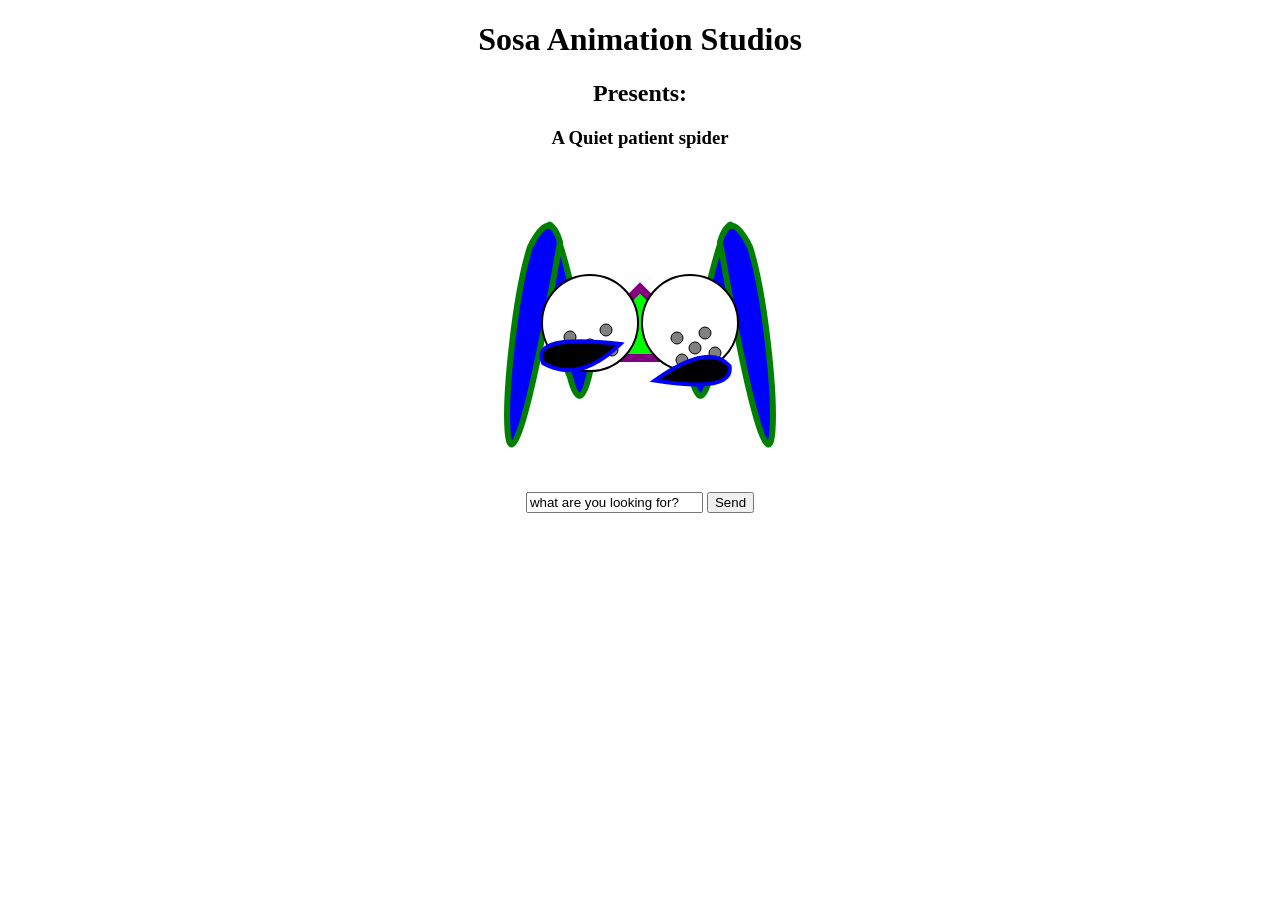
<file: practice/index.html>
<!DOCTYPE html>

<html lang="en-us">

<head>
    <!-- shout out to all these books that made this website possible!
    
    Using SVG with CSS3 & HTML 5 amelia bellamy-royds kut cagle & dudley storey you guys rock

also just started on learning php, my sql javascript css and html third edition thats allot of stuff 

webscrpaing with python by ryan mitchell ( o'reully). Copyright 2015 ryan mitchell, 978-1-491-91029-0!!!

building progressive web apps with tal ater copyright 2017 tal ater , 978-149-196165-0

building htnml5 games ... the one by apress... i should have written that one

angular js up and running by shyam seshadri and brad green ( o rieldy). copyright 2014 shyan seshandri and brad green 978-1-491-90194-6 

-->
    <meta charset="UTF-8">
    <title>Sosa Studios</title>
    <link rel="stylesheet" type="text/css" href="css/basic.css">
    <script src="https://ajax.googleapis.com/ajax/libs/jquery/3.3.1/jquery.min.js"></script>
    <script src="https://d3js.org/d3.v5.min.js"></script>
    <script src="scripts/CoppeWeb.js"></script>
    <script src="scripts/buildWeb.js"></script>
    <script src="https://ajax.googleapis.com/ajax/libs/jquery/3.3.1/jquery.min.js"></script>

<script>

</script>


</head>
    
    <!--this is the header stuff that im going to make hide on click using jquery-->
    <h1>Sosa Animation Studios</h1>
    <h2>Presents:</h2>
    <h3>A Quiet patient spider</h3>

<form id="searchform" method="post"
        onsubmit="">
    <svg height="320px" width="600px" 
     preserveAspectRatio="xMinYMax meet"
     aria-label="spider" role="img" >
   <title>svg image of a friendly spider</title>

   <style type="text/css">
  </style>
     <defs>
        <!-- this is where the same the of classes go, and ids with labes. its like you try and use css>
        gooddam why did you get high... -->


    
        <circle id="eyes" cy="155" r="48"/>
    <title>the spiders eyes</title>
        <circle id="minieyes" r="6" stroke="black" fill="grey" strokewidth="1"/>
     <title>the spiders smaller eyes</title>
       

    </defs>
    
    
         <g class="legs" stroke="green" stroke-width="6" fill="blue">
    <!--rightside -->
    <title>legs</title>
        <path d="M 350,204
                     c 60 -300, 50 -60,  20  5,
                     q -10,40 -20,-5 z"/>
    
           <path d="M 380,74
                     c 70 400, 60 100,  30  5,
                     q -20,-40 -30,-5 z"/>
    
    <!-- leftside-->
       <path d="M 250,204
                     c -60 -300, -50 -60,  -20  5,
                     q 10,40 20,-5 z"/>
    
           <path d="M 220,74
                     c -70 400, -60 100,  -30  5,
                     q 20,-40 30,-5 z"/>
    
            </g>
      
     <!--these are the big eyes that they live in-->
         <polygon points="230,190 300,120 370,190" style="fill:lime;stroke:purple;stroke-width:8" />
            <g stroke="black" stroke-width="2">
            <use xlink:href="#eyes" x="250" fill="white"/>
             <use xlink:href="#eyes" x="350" fill="white"/>
            </g>

            <!--left eye grid-->
            <!--
         <line x1="200" y1="155" x2="300" y2="155" style="stroke:rgb(255,255,0);stroke-width:2" />
         <line x1="200" y1="170" x2="300" y2="170" style="stroke:rgb(255,0,0);stroke-width:2" />
         <line x1="200" y1="140" x2="300" y2="140" style="stroke:rgb(255,0,0);stroke-width:2" />
         <line x1="200" y1="185" x2="300" y2="185" style="stroke:rgb(255,0,0);stroke-width:2" />
         <line x1="200" y1="125" x2="300" y2="125" style="stroke:rgb(255,0,0);stroke-width:2" />
         <line x1="200" y1="200" x2="300" y2="200" style="stroke:rgb(255,0,0);stroke-width:2" />
         <line x1="200" y1="110" x2="300" y2="110" style="stroke:rgb(255,0,0);stroke-width:2" />

         <line x1="200" y1="110" x2="200" y2="200" style="stroke:rgb(255,255,0);stroke-width:2" />
         <line x1="215" y1="110" x2="215" y2="200" style="stroke:rgb(255,0,0);stroke-width:2" />
         <line x1="230" y1="110" x2="230" y2="200" style="stroke:rgb(255,0,0);stroke-width:2" />
         <line x1="245" y1="110" x2="245" y2="200" style="stroke:rgb(255,0,0);stroke-width:2" />
         <line x1="260" y1="110" x2="260" y2="200" style="stroke:rgb(255,0,0);stroke-width:2" />
         <line x1="275" y1="110" x2="275" y2="200" style="stroke:rgb(255,0,0);stroke-width:2" />
         <line x1="290" y1="110" x2="290" y2="110" style="stroke:rgb(255,0,0);stroke-width:2" />
            -->
<!-- eye right grid 
            <line x1="400" y1="155" x2="300" y2="155" style="stroke:rgb(255,255,0);stroke-width:2" />
            <line x1="400" y1="170" x2="300" y2="170" style="stroke:rgb(255,0,0);stroke-width:2" />
            <line x1="400" y1="140" x2="300" y2="140" style="stroke:rgb(255,0,0);stroke-width:2" />
            <line x1="400" y1="185" x2="300" y2="185" style="stroke:rgb(255,0,0);stroke-width:2" />
            <line x1="400" y1="125" x2="300" y2="125" style="stroke:rgb(255,0,0);stroke-width:2" />
            <line x1="400" y1="200" x2="300" y2="200" style="stroke:rgb(255,0,0);stroke-width:2" />
            <line x1="400" y1="110" x2="300" y2="110" style="stroke:rgb(255,0,0);stroke-width:2" />
   
            <line x1="300" y1="110" x2="300" y2="200" style="stroke:rgb(255,255,0);stroke-width:2" />
            <line x1="315" y1="110" x2="315" y2="200" style="stroke:rgb(255,0,0);stroke-width:2" />
            <line x1="330" y1="110" x2="330" y2="200" style="stroke:rgb(255,0,0);stroke-width:2" />
            <line x1="345" y1="110" x2="345" y2="200" style="stroke:rgb(255,0,0);stroke-width:2" />
            <line x1="360" y1="110" x2="360" y2="200" style="stroke:rgb(255,0,0);stroke-width:2" />
            <line x1="375" y1="110" x2="375" y2="200" style="stroke:rgb(255,0,0);stroke-width:2" />
            <line x1="390" y1="110" x2="390" y2="110" style="stroke:rgb(255,0,0);stroke-width:2" />
-->
            <!-- these are the small eyes-->
            <g>
            
                <!--this is the left side-->
              <use xlink:href="#minieyes" x="250" y="177"/>
              <use xlink:href="#minieyes" x="266" y="162"/>
              <use xlink:href="#minieyes" x="230" y="169"/>
              <use xlink:href="#minieyes" x="240" y="190"/>
              <use xlink:href="#minieyes" x="272" y="182"/>
  
    
              <!--this is the right side-->
              <use xlink:href="#minieyes" x="365" y="165"/>   
              <use xlink:href="#minieyes" x="337" y="170"/> 
              <use xlink:href="#minieyes" x="355" y="180"/> 
              <use xlink:href="#minieyes" x="375" y="185"/> 
              <use xlink:href="#minieyes" x="342" y="192"/> 
              
          
            </g>



    <!--    this is the right pincer original
            <g id="rightPincer" stroke="blue" stroke-width="4" fill="black">
               
                 <path d="M 320,204 
                 a 25,10 0,0,1 80, 
                 q -8,20 -80,0 z"/>
                
                </g>
-->

<!--this goes after the path in rightPincer if the other thing doesn't work   <animateMotion
                     path="m-5 0 c3 -6, -13 -2, 15 0, 
                     c -2,-3, 4 6, -15, 0"
                     dur="3s" fill="freeze" repeatCount="indefinite"/> -->
<!--geeze this animation took me forever basically its in steps
this whole thing is the path for the right pincer first you define the shape which i did stupidly with arcs
then you start there and animate to the next spot, making an infinite loop by using the begin option
0;animation4.end the dot end or your inital starting point.
you have to imagine two circles like on a train moving the claw in and out up and down
the back moves down and forward while the front moves up and forward
Also you can't change elipse shapes to something else otherwize it won't work


                    <path d="M 320,204
                     a 25,10 0,0,1 80,0
                     q -8,20 -80,0 z"/>
-->

                <g id="rightPincer" stroke="blue" stroke-width="4" fill="black">
                    
                     <path d="M310,215
                     q 45,-45 74,-30
                     q 10,30 -74,30 z">
                    
                     

                     <animate id="animation1"
                       attributeName="d"
                       attributeType="XML"
                       from="M 325,185
                     q 75,-25 77,20
                     q -8,20 -77,-20 z"
                       to="M 310,225
                     q 45,-45 74,-30
                     q 10,30 -74,30  z" 
                       begin="0;animation3.end" dur="1.5s"
                       />

                       <animate id="animation2"
                       attributeName="d"
                       attributeType="XML"
                        begin="animation1.end"
                        from="M 310,225
                       q 45,-45 74,-30
                        q 10,30 -74,30  z"
                       to="M 327,218
                        q 45,-45 74,-30
                       q 10,30 -74,30  z"
                       dur="1s" />

                       <animate id="animation3"
                       attributeName="d"
                       attributeType="XML"
                        begin="animation2.end"
                        from="M 327,218
                     q 45,-45 74,-30
                     q 10,30 -74,30 z"
                       to="M 325,185
                     q 75,-25 77,20
                     q -8,20 -77,-20 z"
                       dur="1s" />

                  

               
                     
                   </path>
                </g>


                   <!-- this is the left pincer-->
                   <!-- this is the left pincer-->
                   <!-- this is the left pincer-->
                   <!-- this is the left pincer-->
                   <!-- this is the left pincer-->
                   <!-- this is the left pincer-->
              <!--
                <g id="leftPincer" stroke="blue" stroke-width="4" fill="black">
                 <path d="M 215,208
                     q 20,-30 79,10
                     q-85,20 -79,-10 z"/>
    
            </g>

    -->

            <g id="leftPincer" stroke="blue" stroke-width="4" fill="black">
                <path d="M 198,208
                     q 10,-30 77,20
                     q-80,10 -77,-20 z">
                
                 

                 <animate id="animation1b"
                   attributeName="d"
                   attributeType="XML"
                   from="M 198,208
                     q 10,-30 77,20
                     q-80,10 -77,-20 z"
                   to="M 203, 195
                   q -15,-30 77,-20
                   q -40,40 -77,20 z" 
                   begin="0;animation3b.end" dur="1s"
                   />

                   <animate id="animation2b"
                   attributeName="d"
                   attributeType="XML"
                    begin="animation1b.end"
                    from="M 203,195
                    q -15,-30 77,-20 
                    q -40,40 -77,20 z"
                   to="M 215,208
                     q 20,-30 79,10
                     q-85,20 -79,-10 z"
                   dur="1.5s" />

                   <animate id="animation3b"
                   attributeName="d"
                   attributeType="XML"
                    begin="animation2b.end"
                    from="M215,208
                     q 20,-30 79,10
                     q-85,20 -79,-10 z"
                   to=" M 198,208
                     q 10,-30 77,20
                     q-80,10 -77,-20z"
                   dur="1s" />

                   
                 
               </path>

    </svg>
<div id="searchform">
    <label>
        <input type="text" value='what are you looking for?' name="searchterm" />
        
    </label>
    <button id="searchButton" class="button" type="button" onclick="buildWeb()" >Send</button>

  
</form>
</div>
<div id="container">
    
    
</div>
</body>
</html>
</file>
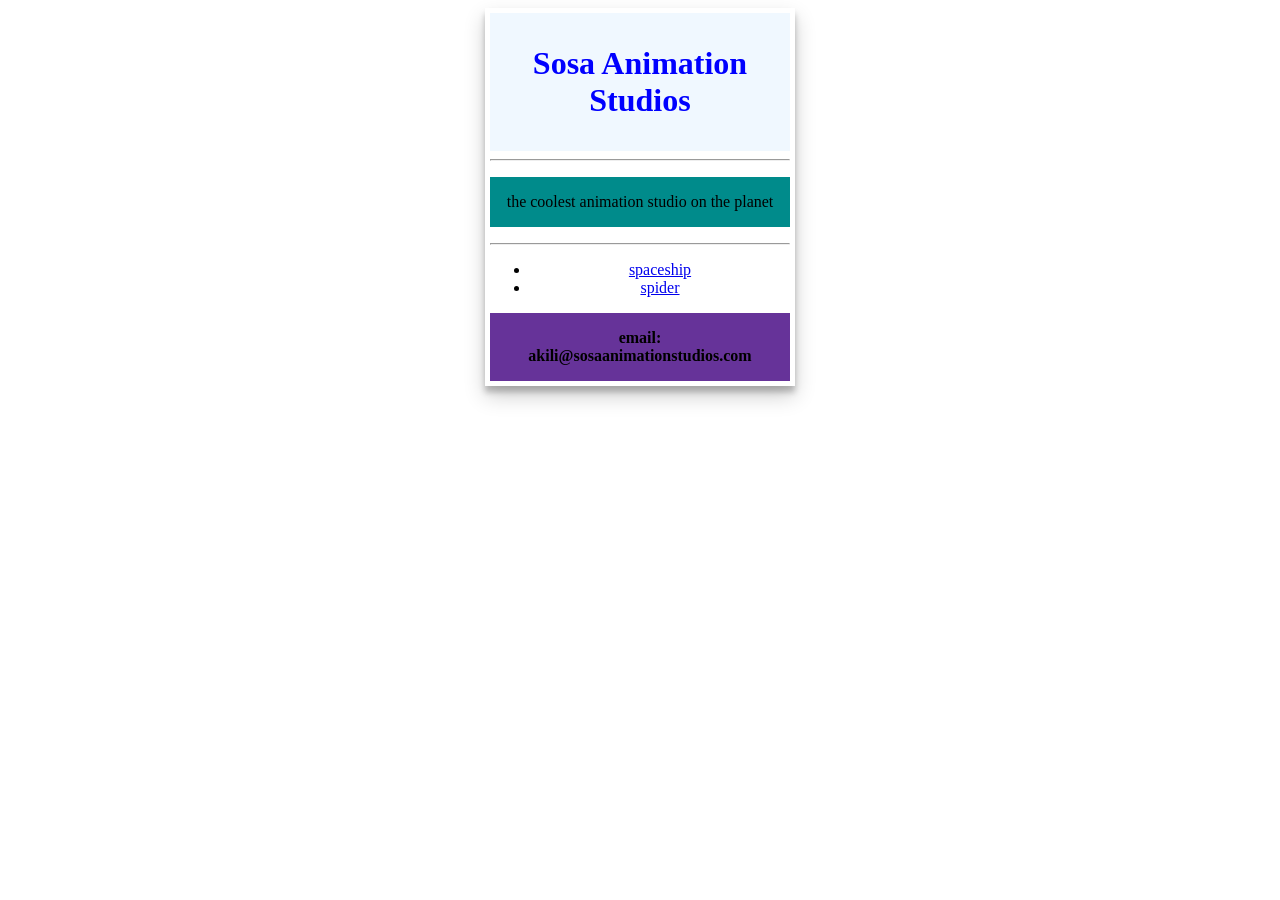
<file: thewebsiteversion1/index.html>
<!DOCTYPE html>
<head>
    <!--this is the little part that goes in the top tab-->
    <title>Sosa Animation Studios</title>
     
    <!-- this links the stylesheet to the page to tell it what do -->
    <link rel="stylesheet" type="text/css" href="css/main.css">


</head>

<body>
    <!--header 1-->
    <div class="theWholeThing">
    <div class="title">
    <h1>Sosa Animation Studios</h1>
    <hr>
     </div>


     <div class="middlepart">
    <p>the coolest animation studio on the planet</p>
    <hr>

    <ul>
        <li><a href="webpages/spaceship.html">spaceship</a></li>
        <li><a href="webpages/littlespider.html">spider</a></li>
    </ul>
     </div>

     <div class="bottom">
    <footer><strong>email: akili@sosaanimationstudios.com</strong></footer>
    </div>
    </div>
</body>
</file>
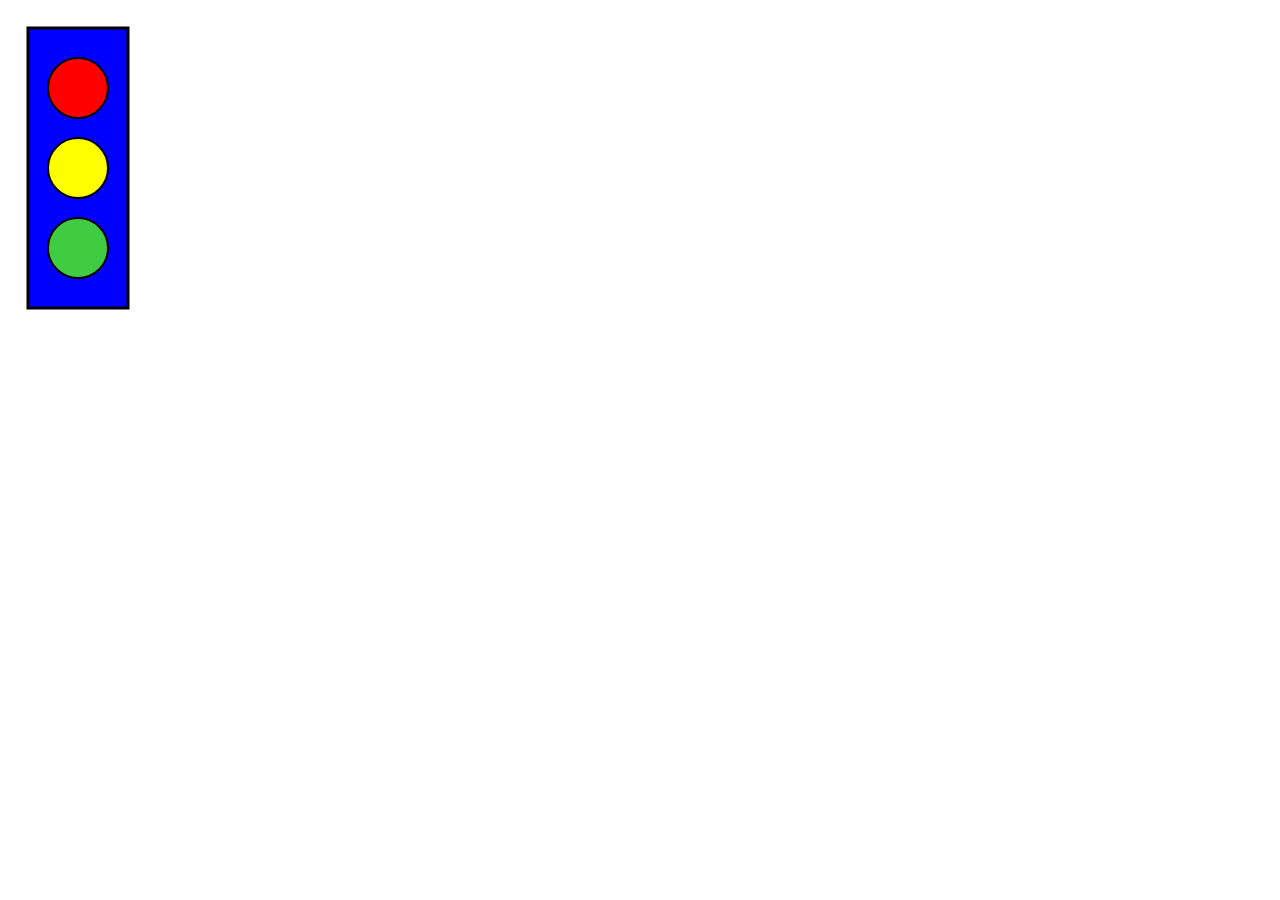
<file: practice/start/part1.html>
<!DOCTYPE html>
    <html lang="en">
        <head>
        <meta charset="utf-8" />
        <title>Html file with inline SVG</title>
        <style>
        </style>
        </head>
        <body>
        <svg width="140px" height ="320px">
            <rect x="20" y="20" width="100" height="280"
            fill="blue" stroke="black" stroke-width="3" />

            <circle cx="70" cy="80" r="30" fill="red" stroke="black" stroke-width="2" />
            <circle cx="70" cy="160" r="30" fill="yellow" stroke="black" stroke-width="2" />
            <circle cx="70" cy="240" r="30" fill="#40CC40" stroke="black" stroke-width="2" />

            </svg>
            </body>
            </html>
</file>
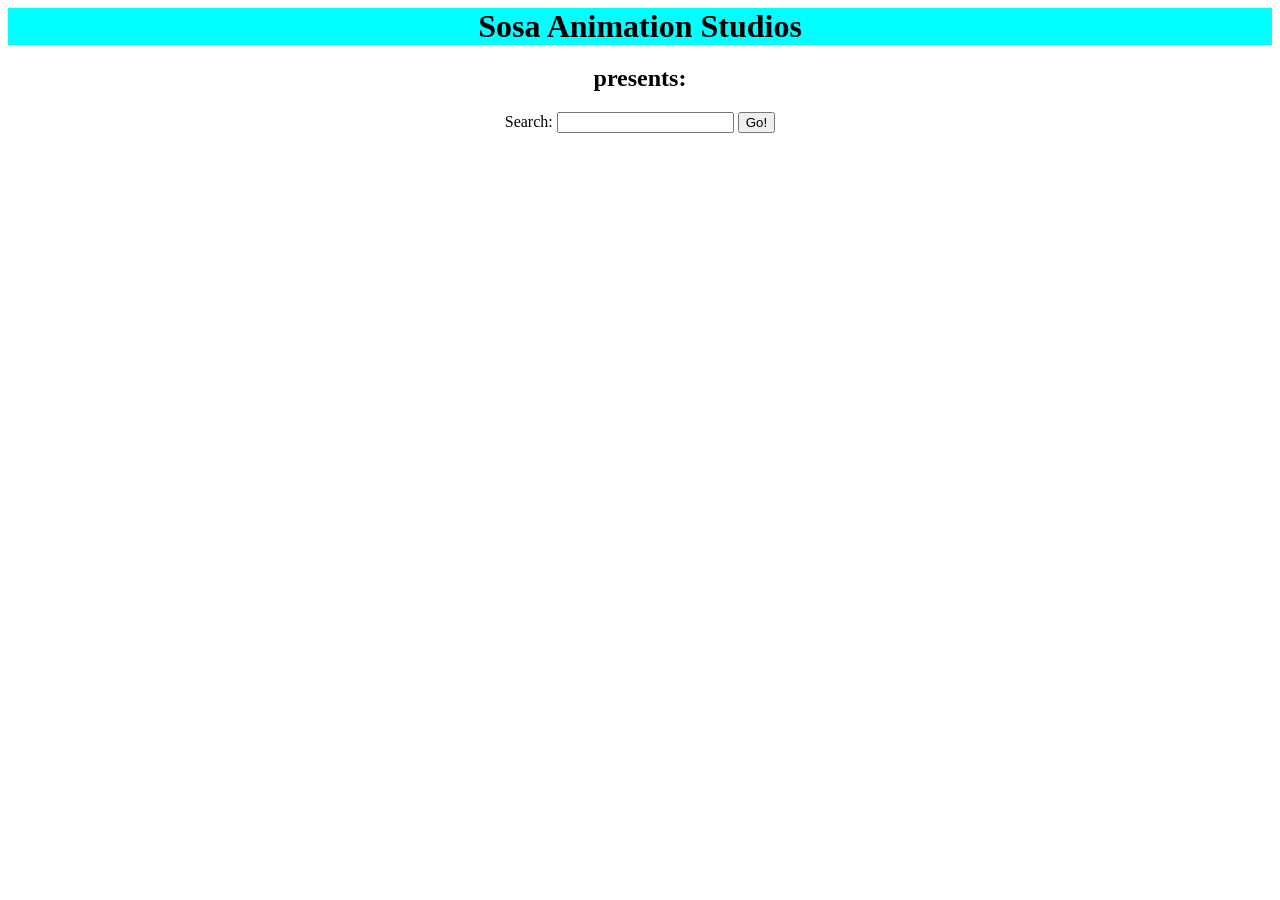
<file: thewebsiteversion1/webpages/littlespider.html>
<!DOCTYPE html>
<head>
    <meta charset="utf-8">
    <link rel="stylesheet" type="text/css" href="../css/spider.css">
</head>

<body>
<div class="theWholething">
    <div class ="titlepart">
        <h1>Sosa Animation Studios</h1>
        <h2>presents:</h2>
    </div>
    <div class ="theQueryClass">
    
    <form id="searchbar">
        <label for="search">Search:</label>
        <input type="search" id="search" name="search">
        <input type="submit" name="submit" value="Go!">
    </form>

</div>
</div>
</body>
</file>
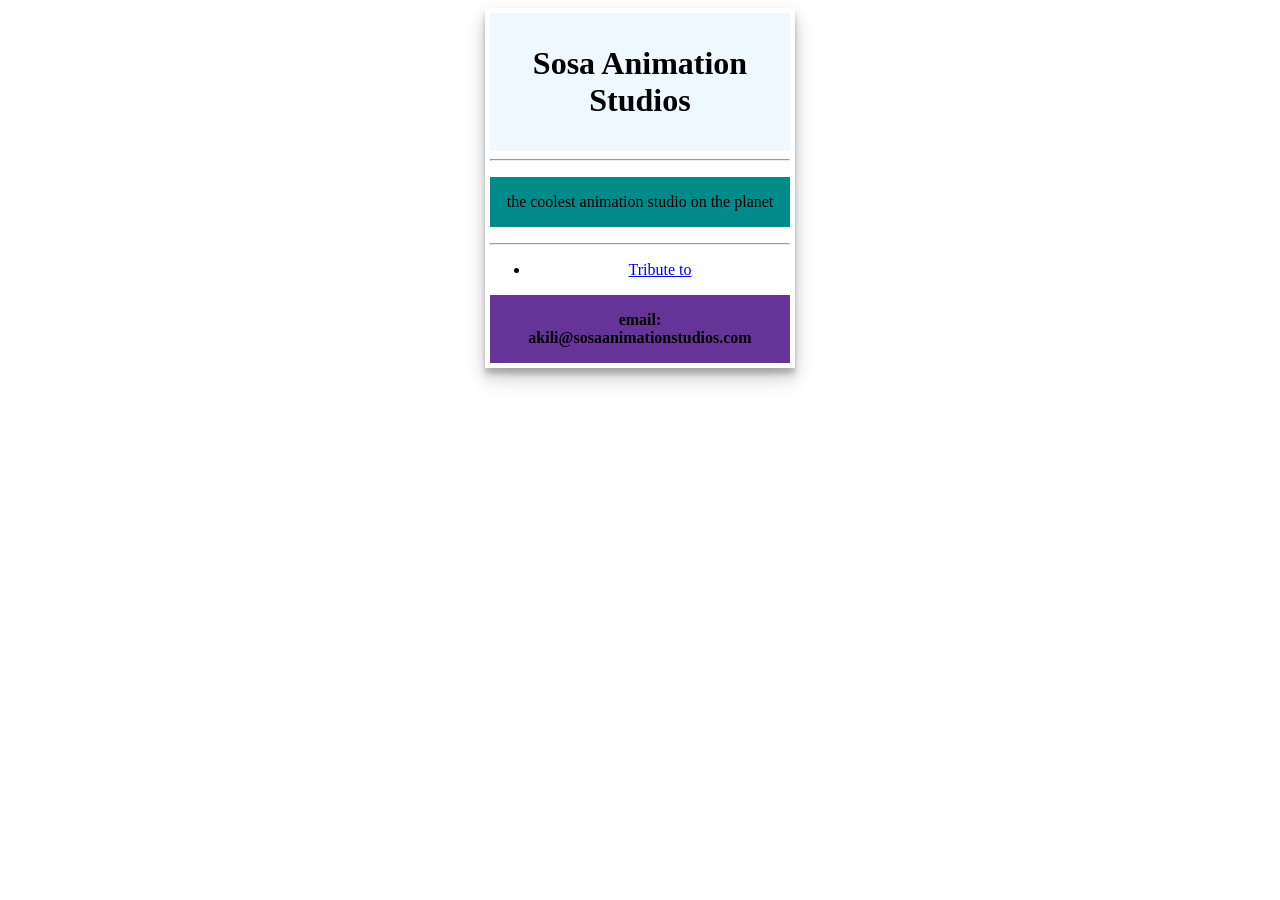
<file: thewebsiteversion1/webpages/spaceship.html>
<!DOCTYPE html>
<head>
    <!--this is the little part that goes in the top tab-->
    <title>Sosa Animation Studios</title>
     
    <!-- this links the stylesheet to the page to tell it what do -->
    <link rel="stylesheet" type="text/css" href="../css/spaceship.css">


</head>

<body>
        <div class="theWholeThing">
    <!--header 1-->
    
    <div class="title">
    <h1>Sosa Animation Studios</h1>
    <hr>
     </div>


     <div class="middlepart">
    <p>the coolest animation studio on the planet</p>
    <hr>
    <ul>
        <li><a href="space/tributepage.html">Tribute to </a></li>
    </ul>
     </div>

     <div class="bottom">
    <footer><strong>email: akili@sosaanimationstudios.com</strong></footer>
    </div>
    </div>
</body>
</file>
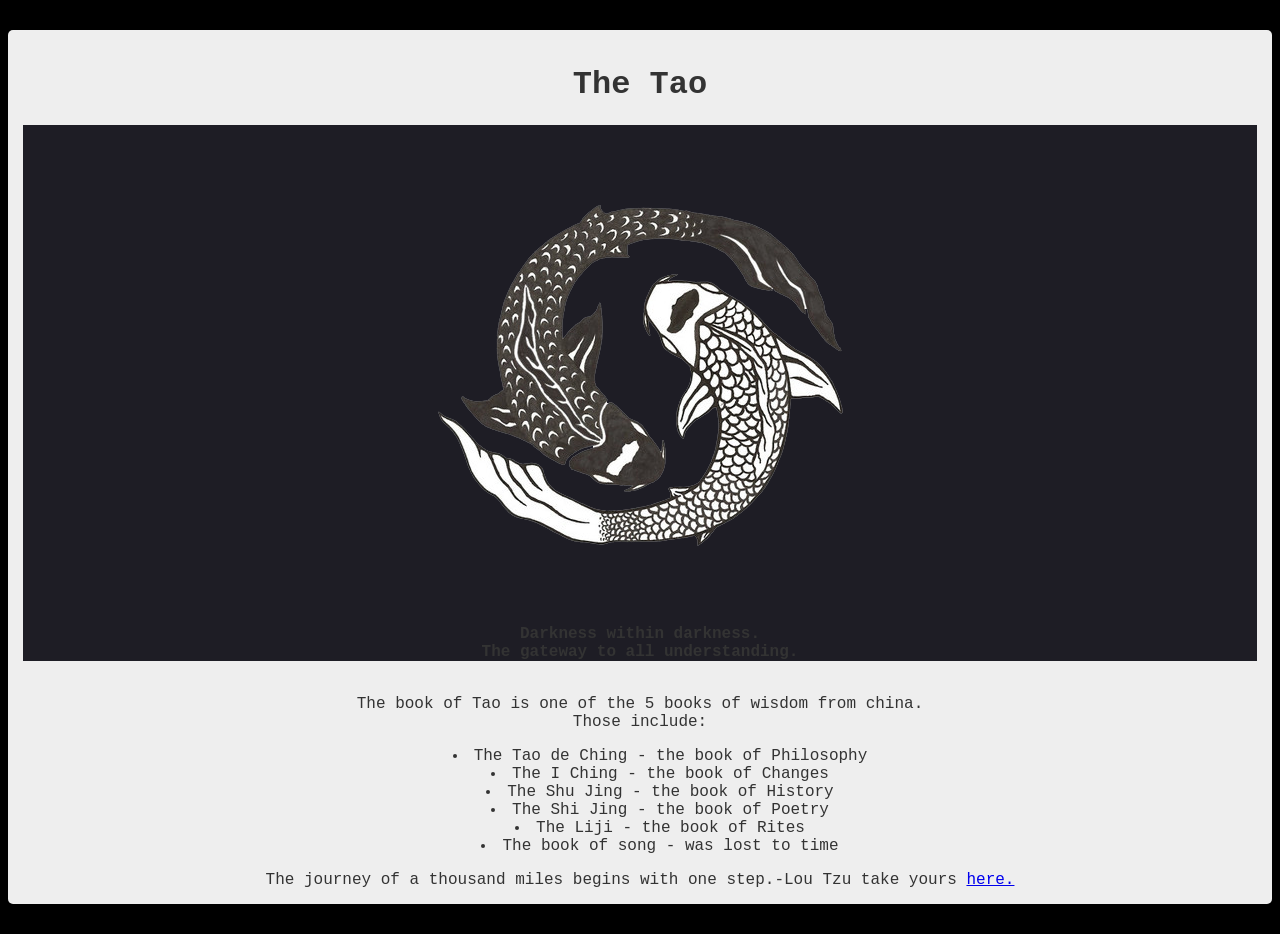
<file: thewebsiteversion1/webpages/space/tributepage.html>
<!DOCTYPE html>
<!--Responsive Web Design Projects - Build a Tribute Page
Objective: Build a CodePen.io app that is functionally similar to this: https://codepen.io/freeCodeCamp/full/zNqgVx.
Fulfill the below user stories and get all of the tests to pass. Give it your own personal style.
You can use HTML, JavaScript, and CSS to complete this project. Plain CSS is recommended 
because that is what the lessons have covered so far and you should get some practice with plain CSS. 

You can use Bootstrap or SASS if you choose. Additional technologies (just for example jQuery, React, Angular, or Vue) are not recommended for this project, and using them is at your own risk. 
Other projects will give you a chance to work with different technology stacks like React. We will accept and try to fix all issue reports that use the suggested technology stack for this project.
 Happy coding!

 User Story #1: My tribute page should have an element with a corresponding id="main",
which contains all other elements.  check!!!! 

User Story #2: I should see an element with a corresponding id="title", which contains a string (i.e. text) that 
describes the subject of the tribute page (e.g. "Dr. Norman Borlaug"). dunzoo!!!! 

User Story #3: I should see a div element with a corresponding id="img-div". yepers!!! 

User Story #4: Within the img-div element, I should see an img element with a corresponding id="image". awesome!!!

User Story #5: Within the img-div element, I should see an element with a corresponding id="img-caption"
 that contains textual content describing the image shown in img-div.   done with that shit!!! 

User Story #6: I should see an element with a corresponding id="tribute-info",
 which contains textual content describing the subject of the tribute page.     thats it!!!!

User Story #7: I should see an a element with a corresponding id="tribute-link",
 which links to an outside site that contains additional information about the subject of the tribute page.
  HINT: You must give your element an attribute of target and set it to _blank in order for your link to 
  open in a new tab (i.e. target="_blank").

User Story #8: The img element should responsively resize, relative to the width of its parent element,
 without exceeding its original size.

User Story #9: The img element should be centered within its parent element.

You can build your project by forking this CodePen pen. 
Or you can use this CDN link to run the tests in any environment you 
like: https://cdn.freecodecamp.org/testable-projects-fcc/v1/bundle.js.
Once you're done, submit the URL to your working project with all its tests passing.
Remember to use the Read-Search-Ask method if you get stuck.-->

<head>
    <title>Tao Te Ching</title>
    <style>
        html{
            background-color:black; 
        }
html,body{
  font-family:"Courier New", Courier, monospace;
  text-align:center;
  min-width:260px;
  color:#333;
}
#main{
  margin:30px auto;
  padding:15px;
  border:0px solid;
  border-radius:5px;
  background:#eee;
}

img{
max-width: 100%; 
  display: block; 
  height: auto;
  margin: auto;
  animation-name: fishTurn;
  animation-duration: 8s;
  animation-iteration-count: infinite;
  animation-direction: reverse;
  animation-timing-function: linear;
}

@keyframes fishTurn{
    100%{transform: rotate(360deg)}
}
/* The element to apply the animation to */
#img-div{
  
  background-color:hsl(248, 12%, 13%);
  animation-name: backgroundChange;
  animation-duration:4s;
  animation-iteration-count: infinite;
  
  -webkit-animation-name:backgroundChange;
  -webkit-animation-duration: 12s;
  -webkit-animation-iteration-count: infinite;

  
}
@keyframes  backgroundChange {
  
   50%{background-color: hsl(248, 12%, 63%);
    }


}

ul {
  list-style-position: inside;
}

        </style>
</head>

<body>
<div id="main">


<h1 id="title">The Tao</h1>
<div id="img-div">
    <div id="image">
            <img src="../../images/betterfishies.png" alt="Ying Yang Fish">
    </div>

    <div id="img-caption"><strong>Darkness within darkness.<br>
           <u></u> The gateway to all understanding.<u></u> </strong>
           


    </div>
</div>
<br>

<div id="tribute-info">
<p>The book of Tao is one of the 5 books of wisdom from china. 
    <br>Those include:
    <ul>
        <li>The Tao de Ching - the book of Philosophy</li>
        <li>The I Ching - the book of Changes</li>
        <li>The Shu Jing - the book of History</li>
        <li>The Shi Jing - the book of Poetry</li>
        <li>The Liji - the book of Rites</li>
        <li>The book of song - was lost to time</li>
    </ul>
</p>
</div>

<footer>The journey of a thousand miles begins with one step.-Lou Tzu take yours <a href="http://thetaoteching.com/taoteching1.html">here.</a></footer>


</div>
</body>
</file>
<file: practice/css/basic.css>
h1 {
    text-align: center;

}

h2 {
    text-align: center;
  
}
h3 {
    text-align: center;

}

form {
    text-align: center;

}

#searchterm {
    

   text-align: center;
   width: 6em;
   margin-right: 1em;
   margin-top: 0.4em;

}

body {
    text-align: center;
}

 #topRight{
    position:relative;
    left: 100px;
    top: 150px;
    z-index: 2;

}

#topLeft { 
    background-color: blue;
    position: relative;
    left: -400px;
    top: -600px;
    z-index: 2;

}
#bottomRight { 
    background-color: yellow;
    position: relative;
    left: 200px;
    top: -200px;
    z-index: 2;
}
#bottomLeft { 
    background-color: red;
    position: absolute;
    left: 600px;
    top: 0px;
    z-index: 2;
}
</file>
<file: thewebsiteversion1/css/main.css>
h1 {
    text-align:center;
    padding: 1em;
    background-color: aliceblue;
    color:blue;
    margin:auto;
  }
h1:hover {
    
    animation-name: rainbow;
    animation-duration: 3s;
    animation-fill-mode: forwards;
    animation-iteration-count: infinite;
}

@keyframes rainbow {
     50%{
        color:green;
    }
    100%{
        color:purple;
    }
    
   
}

p {
    text-align: center;
    padding: 1em;
    background-color: darkcyan;
    
}

footer {
    text-align: center;
    padding:1em;
    background-color: rebeccapurple; 
    font-size: 1em;
    
}

.theWholeThing {
    text-align: center;
    width:300px;
    padding:5px;  
    box-shadow: 0 10px 20px rgba(0,0,0,0.19), 0 6px 6px rgba(0,0,0,0.23);
}
.theWholeThing{
    margin:auto;
}
</file>
<file: thewebsiteversion1/css/spider.css>
h1 {
  
    text-align: center;
    background-color: aqua;
    margin:auto;
}
h2 {
    position:relative;
    text-align: center;
}

.theQueryClass{
    position:relative;
    text-align:center;
}

.theWholeThing{
    margin:auto;
}
</file>
<file: thewebsiteversion1/css/spaceship.css>
h1 {
    text-align:center;
    padding: 1em;
    background-color: aliceblue;
    margin:auto;
  }
h1:hover {
    color: purple;
}
p {
    text-align: center;
    padding: 1em;
    background-color: darkcyan;
    
}

footer {
    text-align: center;
    padding:1em;
    background-color: rebeccapurple; 
    font-size: 1em;
    
}

.theWholeThing {
    text-align: center;
    width:300px;
    padding:5px;  
    box-shadow: 0 10px 20px rgba(0,0,0,0.19), 0 6px 6px rgba(0,0,0,0.23);
    margin:auto;}
</file>
